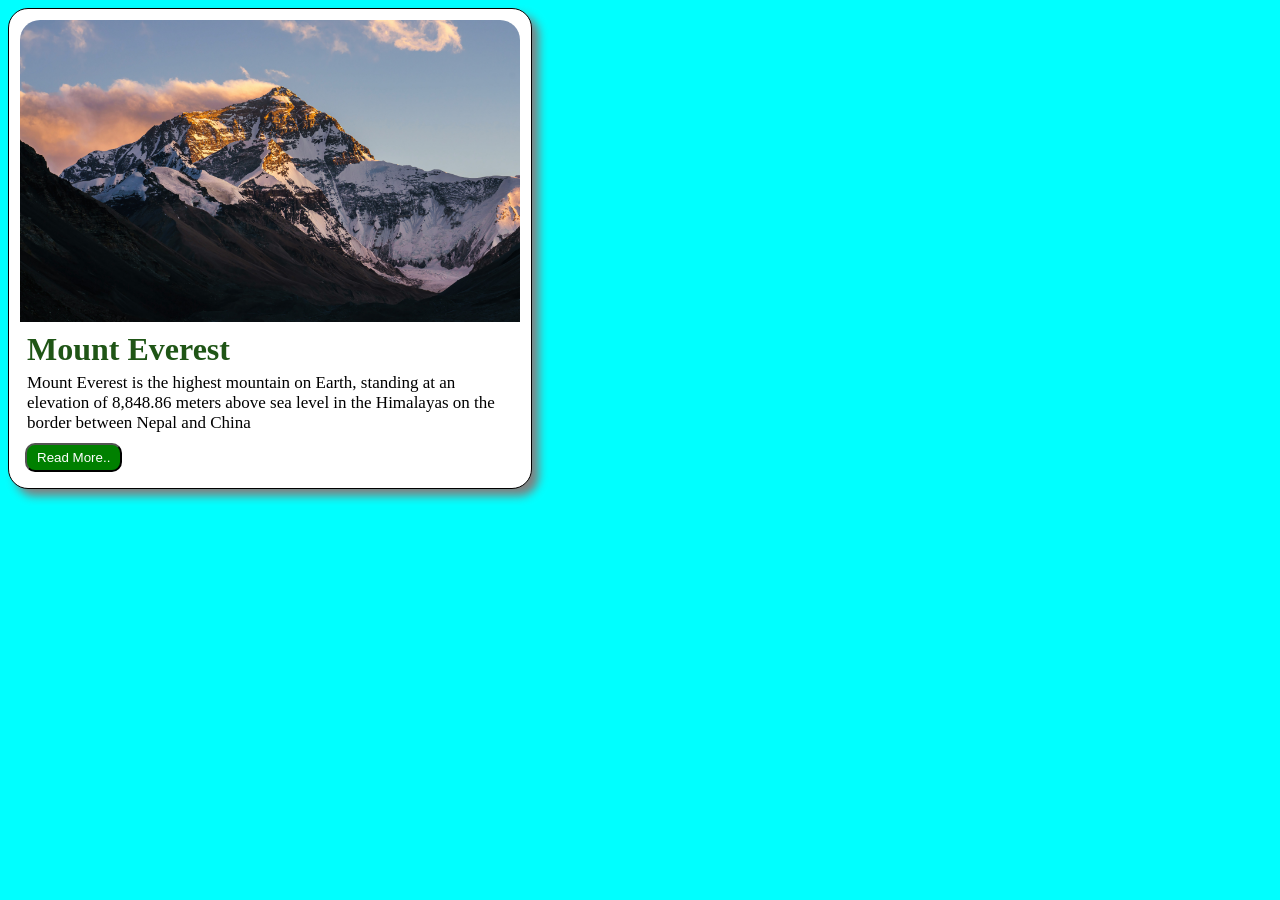
<file: Task1/card.html>
<!DOCTYPE html>
<html>
<head>
    <title>Stylishh Card Desgin</title>
    <link href="./style.css" rel="stylesheet">
</head>
<body>
    <div class="card">
        <img src="mteve.jpg" alt="Mount Everest">
        <h1> Mount Everest </h1>
        <p>Mount Everest is the highest mountain on Earth, standing at an elevation of 8,848.86 meters above sea level in the Himalayas on the border between Nepal and China</p>
        <a href="https://en.wikipedia.org/wiki/Mount_Everest"> <button>Read More..</button> </a>
        
    </div>
    
</body>
</html>
</file>
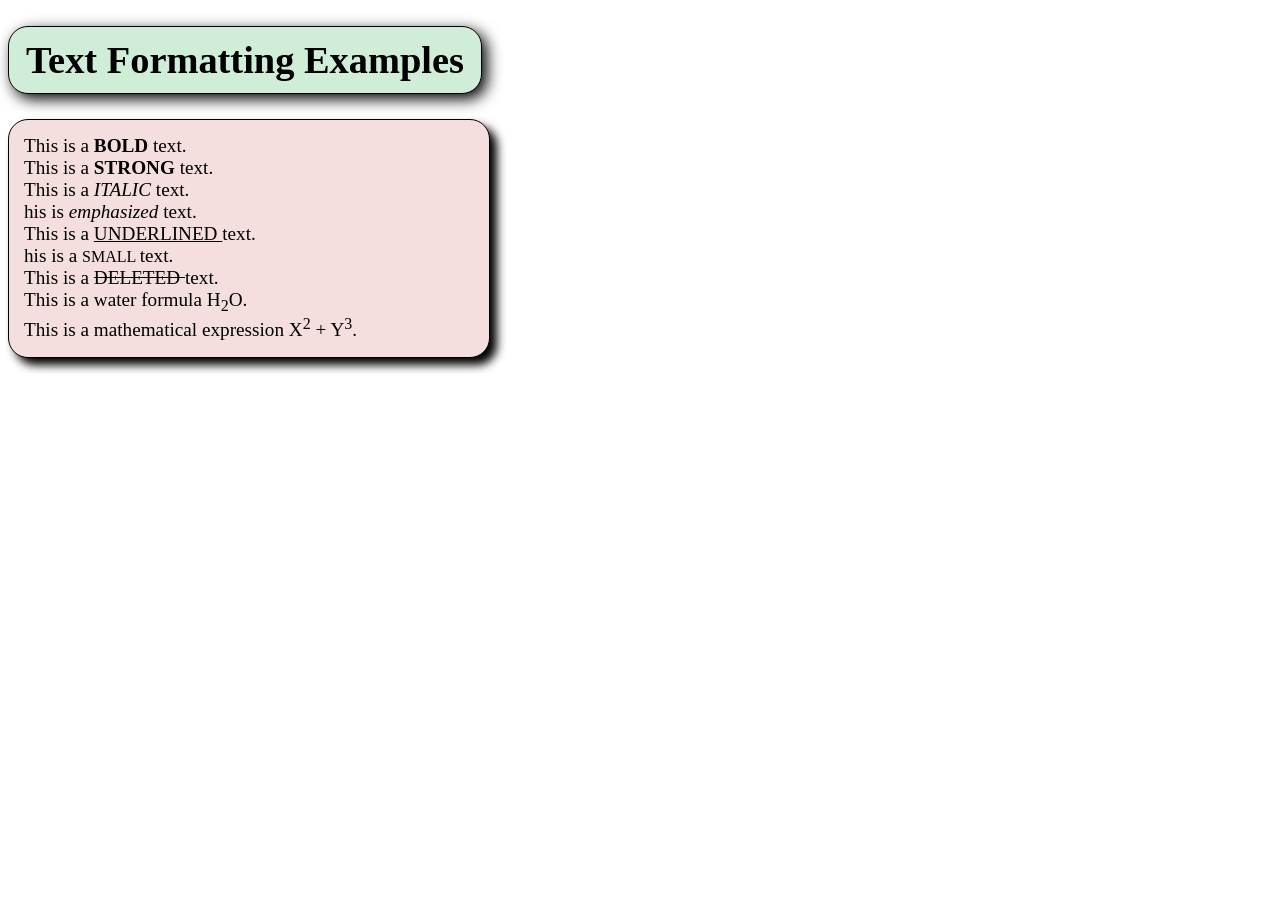
<file: Task2/text.html>
<!DOCTYPE html>
<html>
<head>
    <title>Text Formatting Page</title>
    <link href="./design.css" rel="stylesheet">
</head>
<body>
    <h1>Text Formatting Examples</h1>
         <div class="font">
         This is a <b>BOLD</b> text.
        <br>
         This is a <strong>STRONG</strong> text.
        <br>
        This is a <i>ITALIC</i> text.
        <br>
        his is <em>emphasized</em> text.
        <br>
        This is a <u> UNDERLINED </u> text.
        <br>
        his is a <small> SMALL </small> text.
        <br>
        This is a <del>DELETED </del> text.
        <br>
        This is a water formula H<sub>2</sub>O.
        <br>
        This is a mathematical expression X<sup>2</sup> + Y<sup>3</sup>.
    </div>
</body>
</html>
</file>
<file: Task1/style.css>
body{
    background-color: aqua;
}

.card{
    background-color: white;
    width: 500px;
    padding: 11px;
    border-radius: 20px;
    border: solid 1px;
    box-shadow: 7px 7px 10px gray;
}

.card img{
    width: 500px;
    border-top-left-radius: 20px;
    border-top-right-radius: 20px;
}

.card h1{
    color:rgb(31, 85, 22) ;
    margin: 5px ;
    padding: 0px 2px;
}

.card p{
    margin: 5px ;
    padding: 0px 2px;
    font-size: 17px;
}

.card button{
    border-radius: 10px;
    margin: 5px;
    padding: 5px 10px;
    color: white;
    background-color: green;
}
</file>
<file: Task2/design.css>
body{
    font-size: larger;
}

.font{
    background-color: rgb(244, 222, 222);
    width: 450px;
    padding: 15px;
    border-radius: 20px;
    border: solid 1px;
    box-shadow: 7px 7px 10px;
}

h1{
    text-align: center;
    background-color: rgb(207, 237, 215);
    width: 450px;
    padding: 11px;
    border-radius: 20px;
    border: solid 1px;
    box-shadow: 5px 5px 15px;
    

}
</file>
